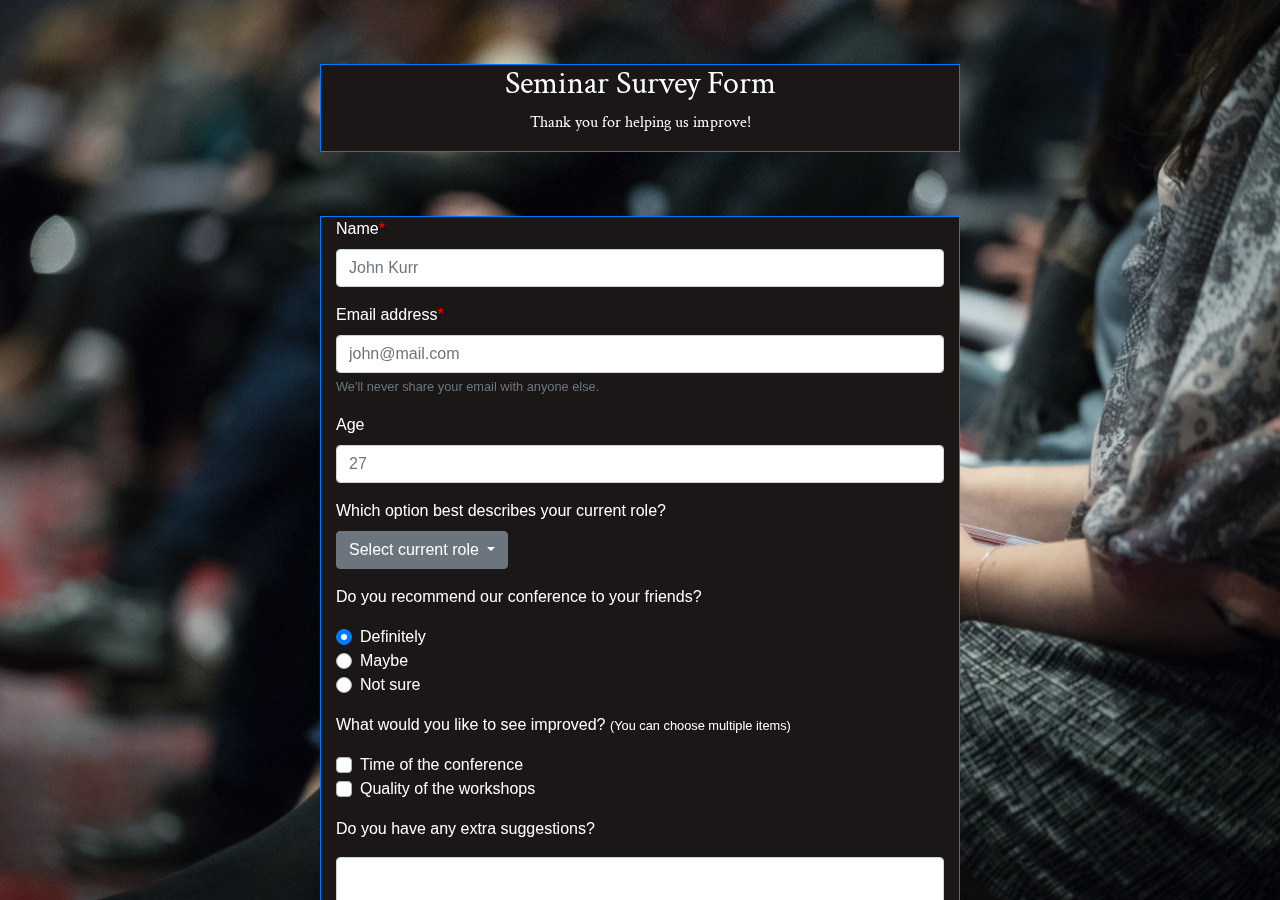
<file: FrontEnd/index.html>
<!DOCTYPE html>
<html lang="en">
<head>
    <meta charset="UTF-8">
    <meta name="viewport" content="width=device-width, initial-scale=1.0">
    <link rel="stylesheet" href="https://stackpath.bootstrapcdn.com/bootstrap/4.3.1/css/bootstrap.min.css" integrity="sha384-ggOyR0iXCbMQv3Xipma34MD+dH/1fQ784/j6cY/iJTQUOhcWr7x9JvoRxT2MZw1T" crossorigin="anonymous">
    <link href="https://fonts.googleapis.com/css2?family=Crimson+Text:ital@1&family=Lobster&display=swap" rel="stylesheet">
    <link rel="stylesheet" type="text/css" href="style.css">
    <title>Survey Form</title>
</head>
<body>
    <!-- Background Image -->
    <div class="bg">
        <div class="container border border-primary">
            <h2 class="title text-center">Seminar Survey Form</h2>
            <p class="title text-center"> Thank you for helping us improve! </p>
        </div>

        <div class="container border border-primary">
            <form>
                <div class="form-group">
                    <label for="name">Name<span class="required_field">*</span></label>
                    <input type="name" class="form-control required" id="exampleInputName" placeholder="John Kurr" required>
                </div>

                <div class="form-group">
                    <label for="exampleInputEmail1">Email address<span class="required_field">*</span></label>
                    <input type="email" class="form-control" id="exampleInputEmail1" aria-describedby="emailHelp" placeholder="john@mail.com" required>
                    <small id="emailHelp" class="form-text text-muted">We'll never share your email with anyone else.</small>
                </div>

                <div class="form-group">
                    <label for="age">Age</label>
                    <input type="age" class="form-control" id="exampleInputAge" placeholder="27">
                </div>

                <div class="form-group dropdown">
                    <label for="dropdownMenuButton">Which option best describes your current role?</label><br>
                    <button class="btn btn-secondary dropdown-toggle" type="button" id="dropdownMenuButton" data-toggle="dropdown" aria-haspopup="true" aria-expanded="false">
                    Select current role
                    </button>
                    <div class="dropdown-menu" aria-labelledby="dropdownMenuButton">
                    <a class="dropdown-item" href="#">Student</a>
                    <a class="dropdown-item" href="#">Researcher</a>
                    <a class="dropdown-item" href="#">Staff Member</a>
                    </div>
                </div>

                <!-- Group of default radios - option 1 -->
                <div class="form-group">
                    <p>Do you recommend our conference to your friends?</p>
                    <div class="custom-control custom-radio">
                        <input type="radio" class="custom-control-input" id="defaultGroupExample1" name="groupOfDefaultRadios" checked>
                        <label class="custom-control-label" for="defaultGroupExample1">Definitely</label>
                    </div>
                    
                    <!-- Group of default radios - option 2 -->
                    <div class="custom-control custom-radio">
                        <input type="radio" class="custom-control-input" id="defaultGroupExample2" name="groupOfDefaultRadios">
                        <label class="custom-control-label" for="defaultGroupExample2">Maybe</label>
                    </div>
                    
                    <!-- Group of default radios - option 3 -->
                    <div class="custom-control custom-radio">
                        <input type="radio" class="custom-control-input" id="defaultGroupExample3" name="groupOfDefaultRadios">
                        <label class="custom-control-label" for="defaultGroupExample3">Not sure</label>
                    </div>
                </div>

                <div class="form-group">
                    <p>What would you like to see improved? <small>(You can choose multiple items)</small></p>
                    <!-- First Option-->
                    <div class="custom-control custom-checkbox">
                        <input type="checkbox" class="custom-control-input" id="defaultUncheckedDisabled2">
                        <label class="custom-control-label" for="defaultUncheckedDisabled2">Time of the conference</label>
                    </div>
                    
                    <!-- Second Option -->
                    <div class="custom-control custom-checkbox">
                        <input type="checkbox" class="custom-control-input" id="defaultCheckedDisabled2">
                        <label class="custom-control-label" for="defaultCheckedDisabled2">Quality of the workshops</label>
                    </div>
                </div>

                <!-- Extra Comments -->
                <label for="text_box" class="form-group">Do you have any extra suggestions?</label>
                <div class="input-group">
                    <!-- <div class="input-group-prepend">
                        <span class="input-group-text">Any extra comment/ suggestion?</span>
                    </div> -->
                    <textarea class="form-control" id="text_box" aria-label="With textarea"></textarea>
                </div>

                <!-- Submit button -->
                <div class="form-group form-check">
                    <input type="checkbox" class="form-check-input" id="exampleCheck1" required>
                <label class="form-check-label" for="exampleCheck1">I accept the terms and agreements.</label>
                </div>
                <button type="submit" class="btn btn-primary">Submit</button>

            </form>
        </div>
    </div>

    <script src="https://code.jquery.com/jquery-3.3.1.slim.min.js" integrity="sha384-q8i/X+965DzO0rT7abK41JStQIAqVgRVzpbzo5smXKp4YfRvH+8abtTE1Pi6jizo" crossorigin="anonymous"></script>
    <script src="https://cdnjs.cloudflare.com/ajax/libs/popper.js/1.14.7/umd/popper.min.js" integrity="sha384-UO2eT0CpHqdSJQ6hJty5KVphtPhzWj9WO1clHTMGa3JDZwrnQq4sF86dIHNDz0W1" crossorigin="anonymous"></script>
    <script src="https://stackpath.bootstrapcdn.com/bootstrap/4.3.1/js/bootstrap.min.js" integrity="sha384-JjSmVgyd0p3pXB1rRibZUAYoIIy6OrQ6VrjIEaFf/nJGzIxFDsf4x0xIM+B07jRM" crossorigin="anonymous"></script>  
</body>
</html>
</file>
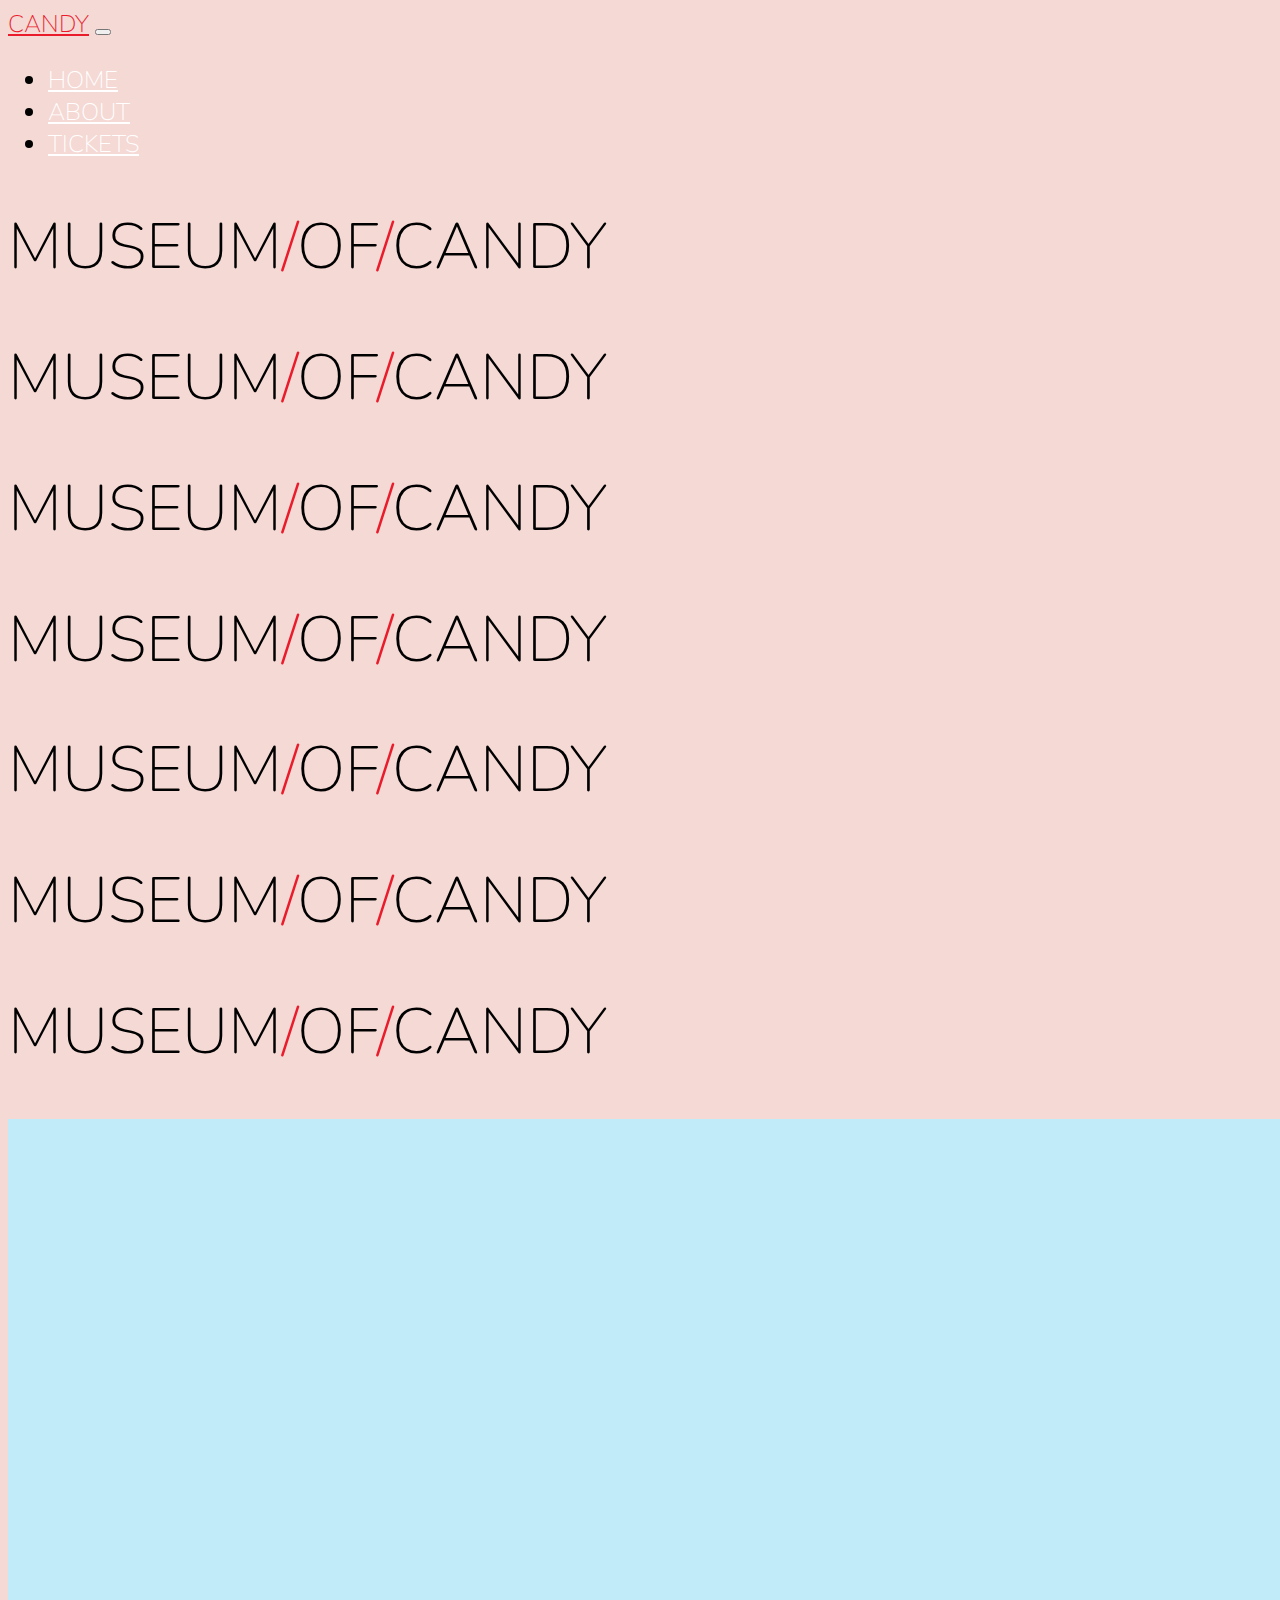
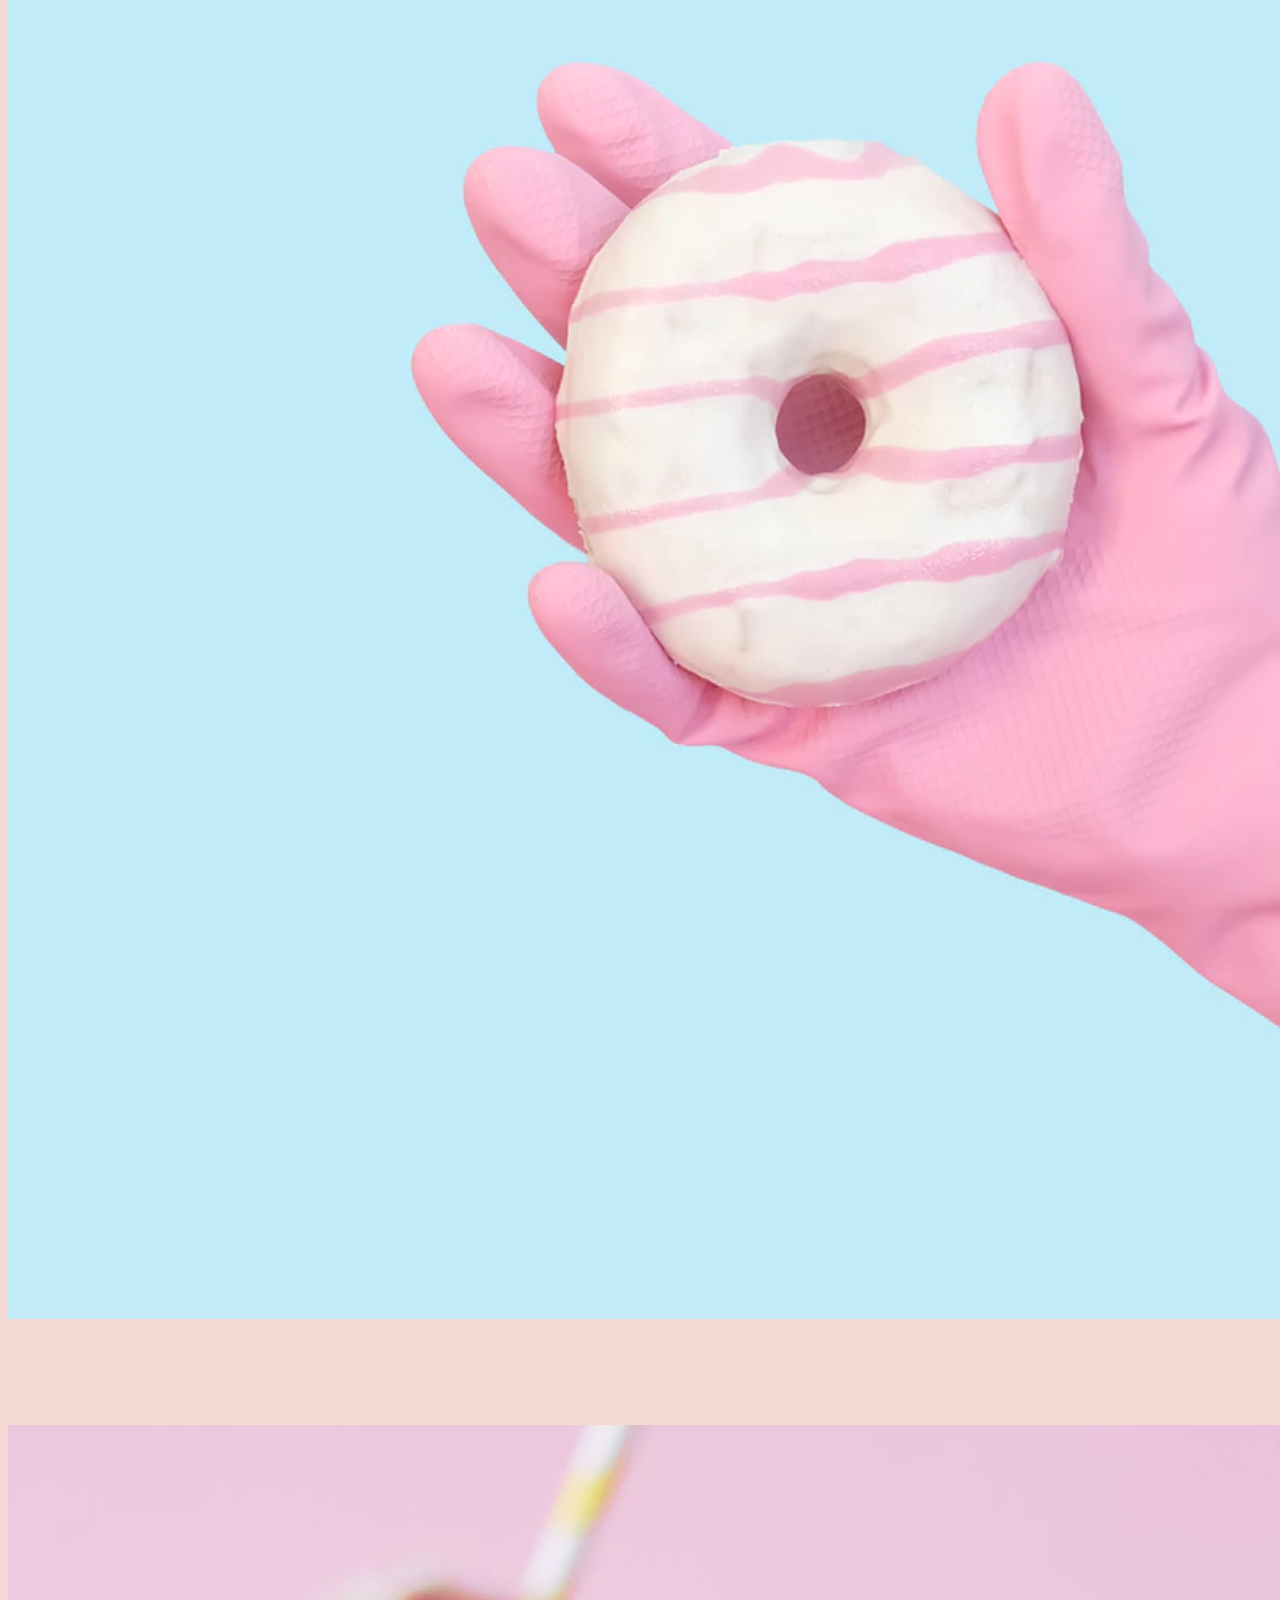
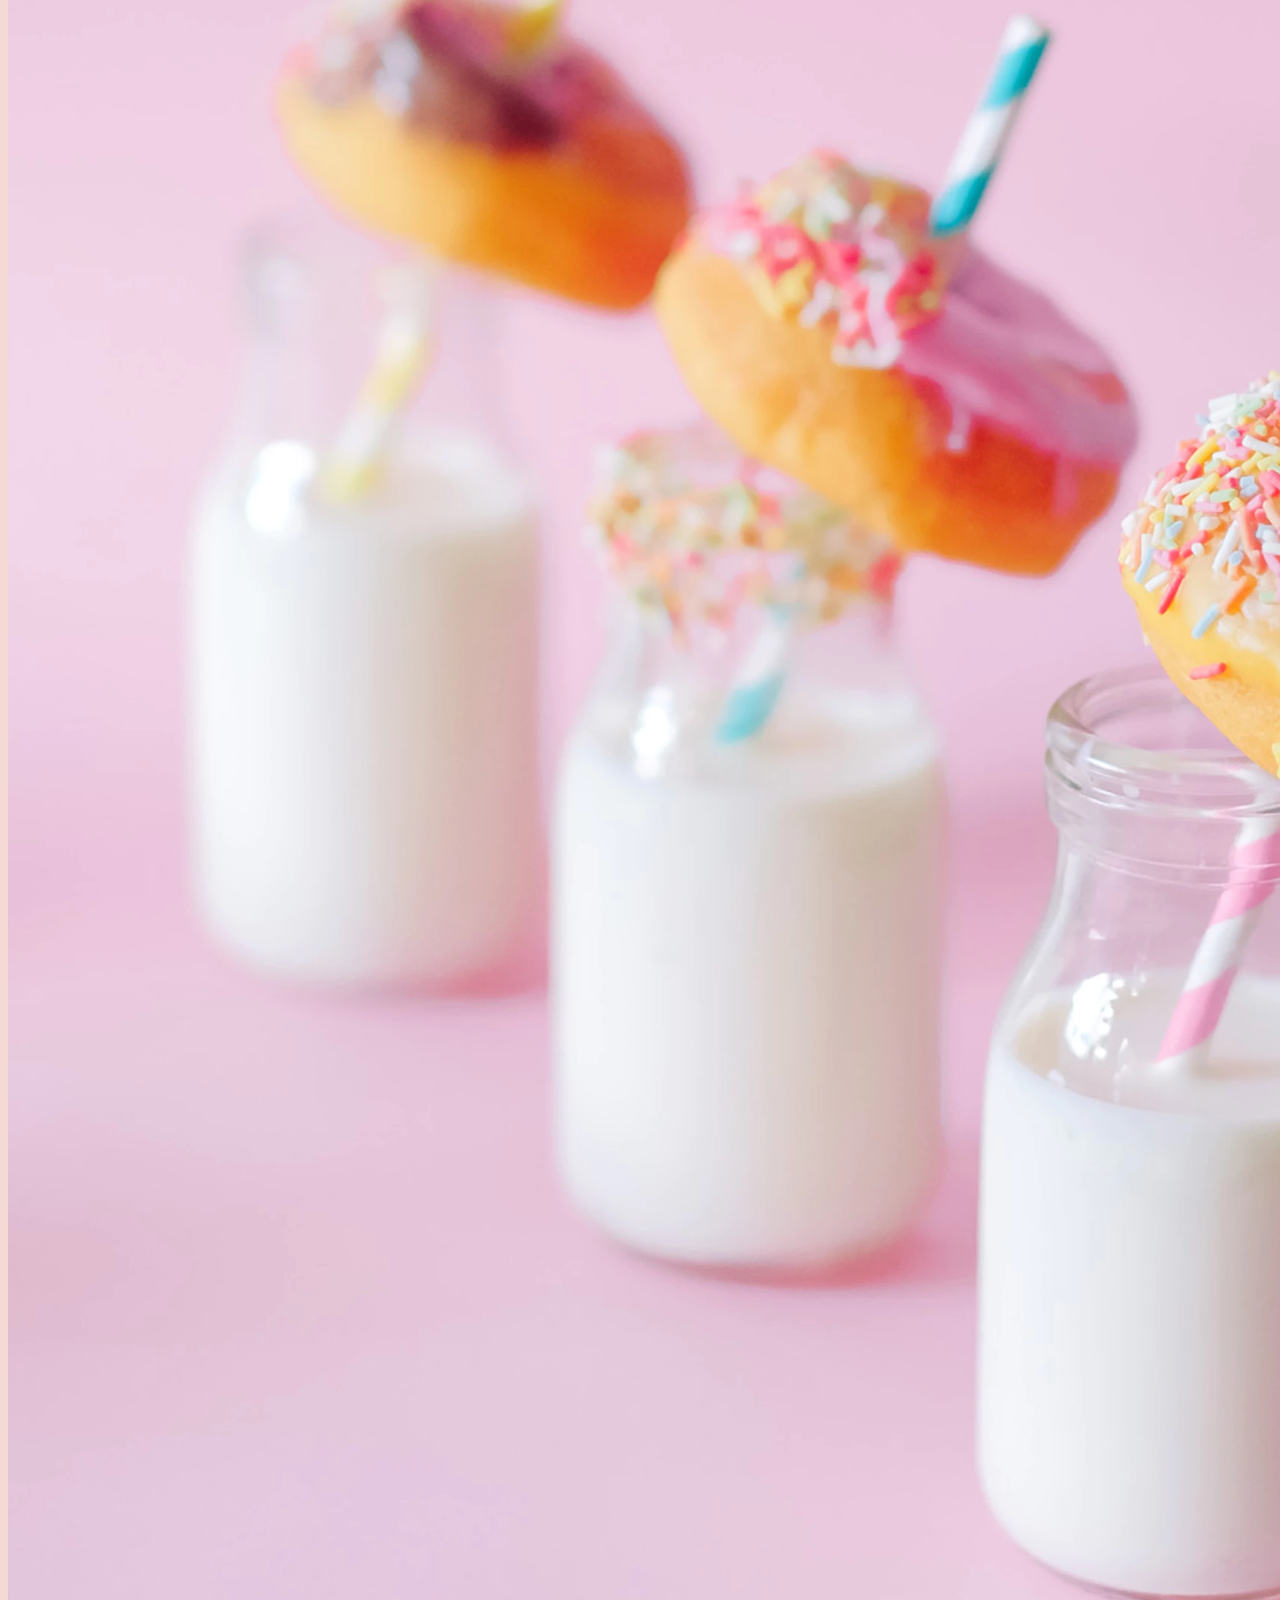
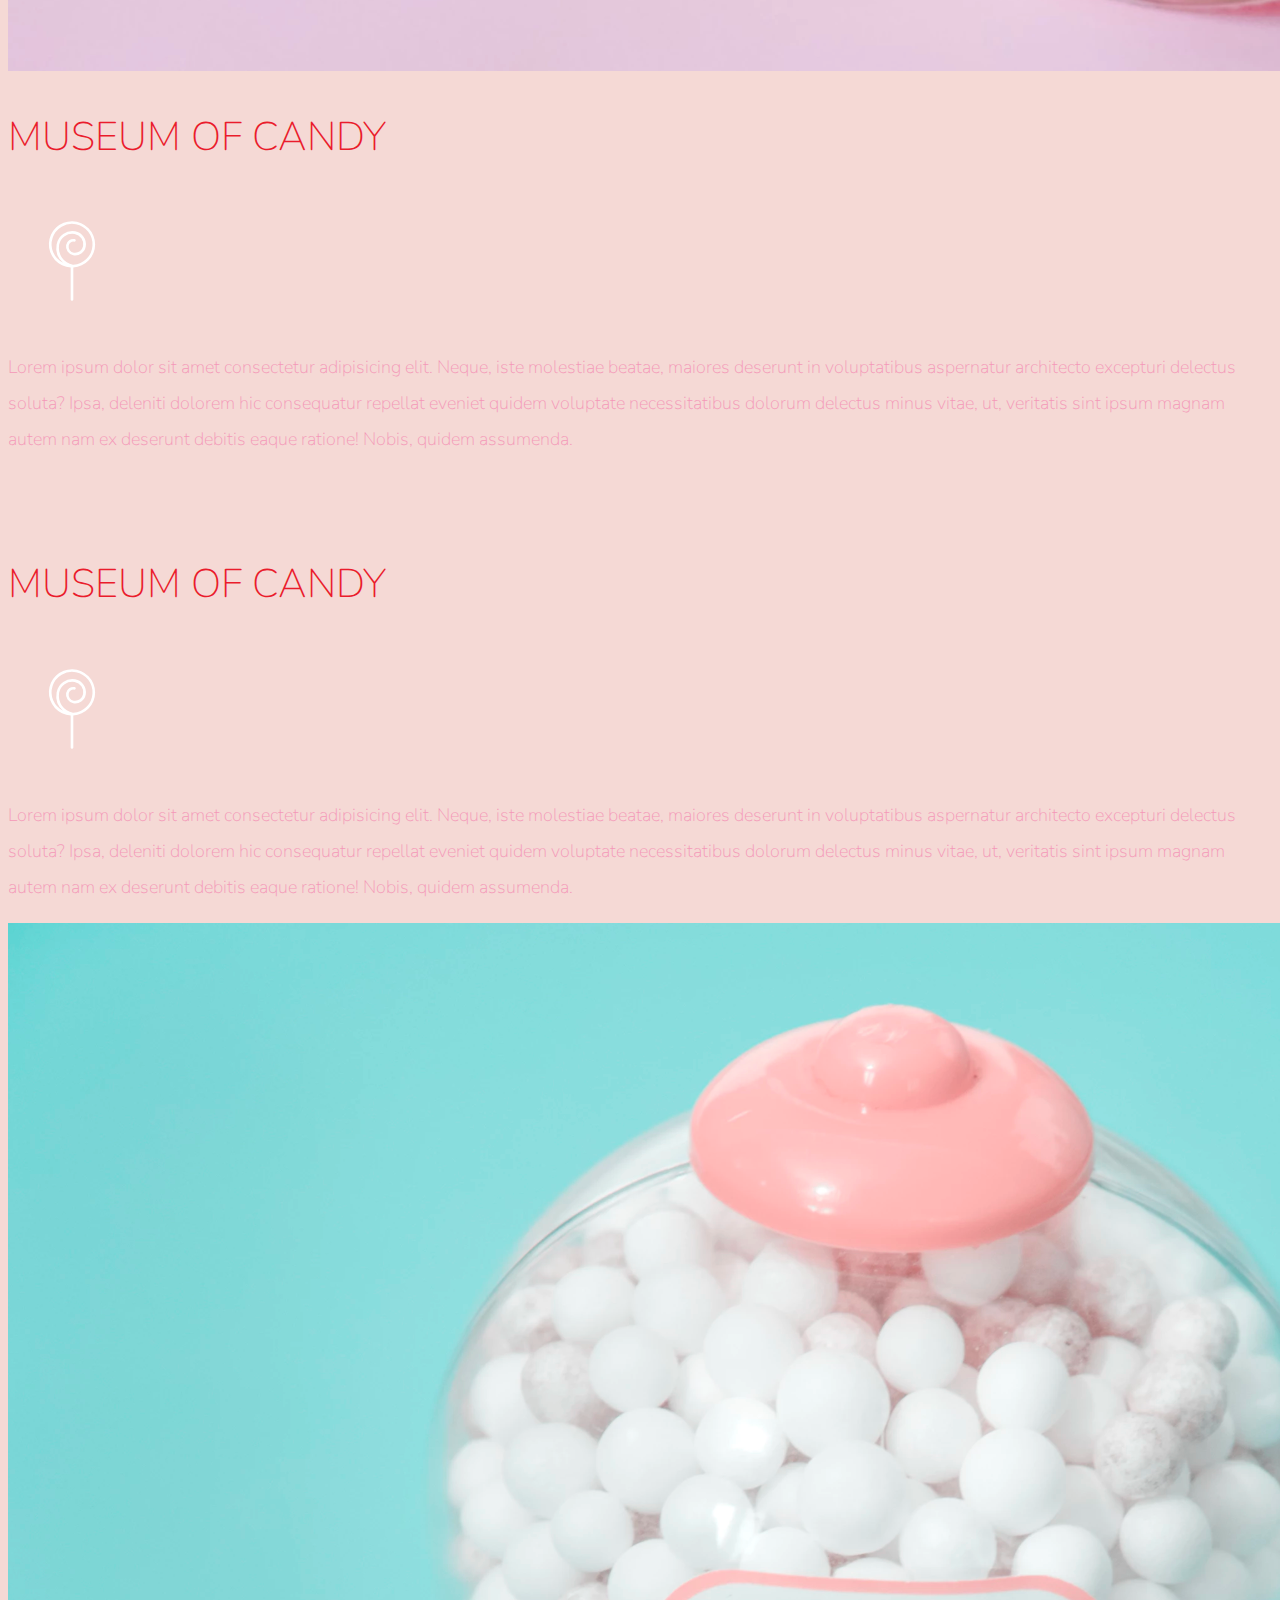
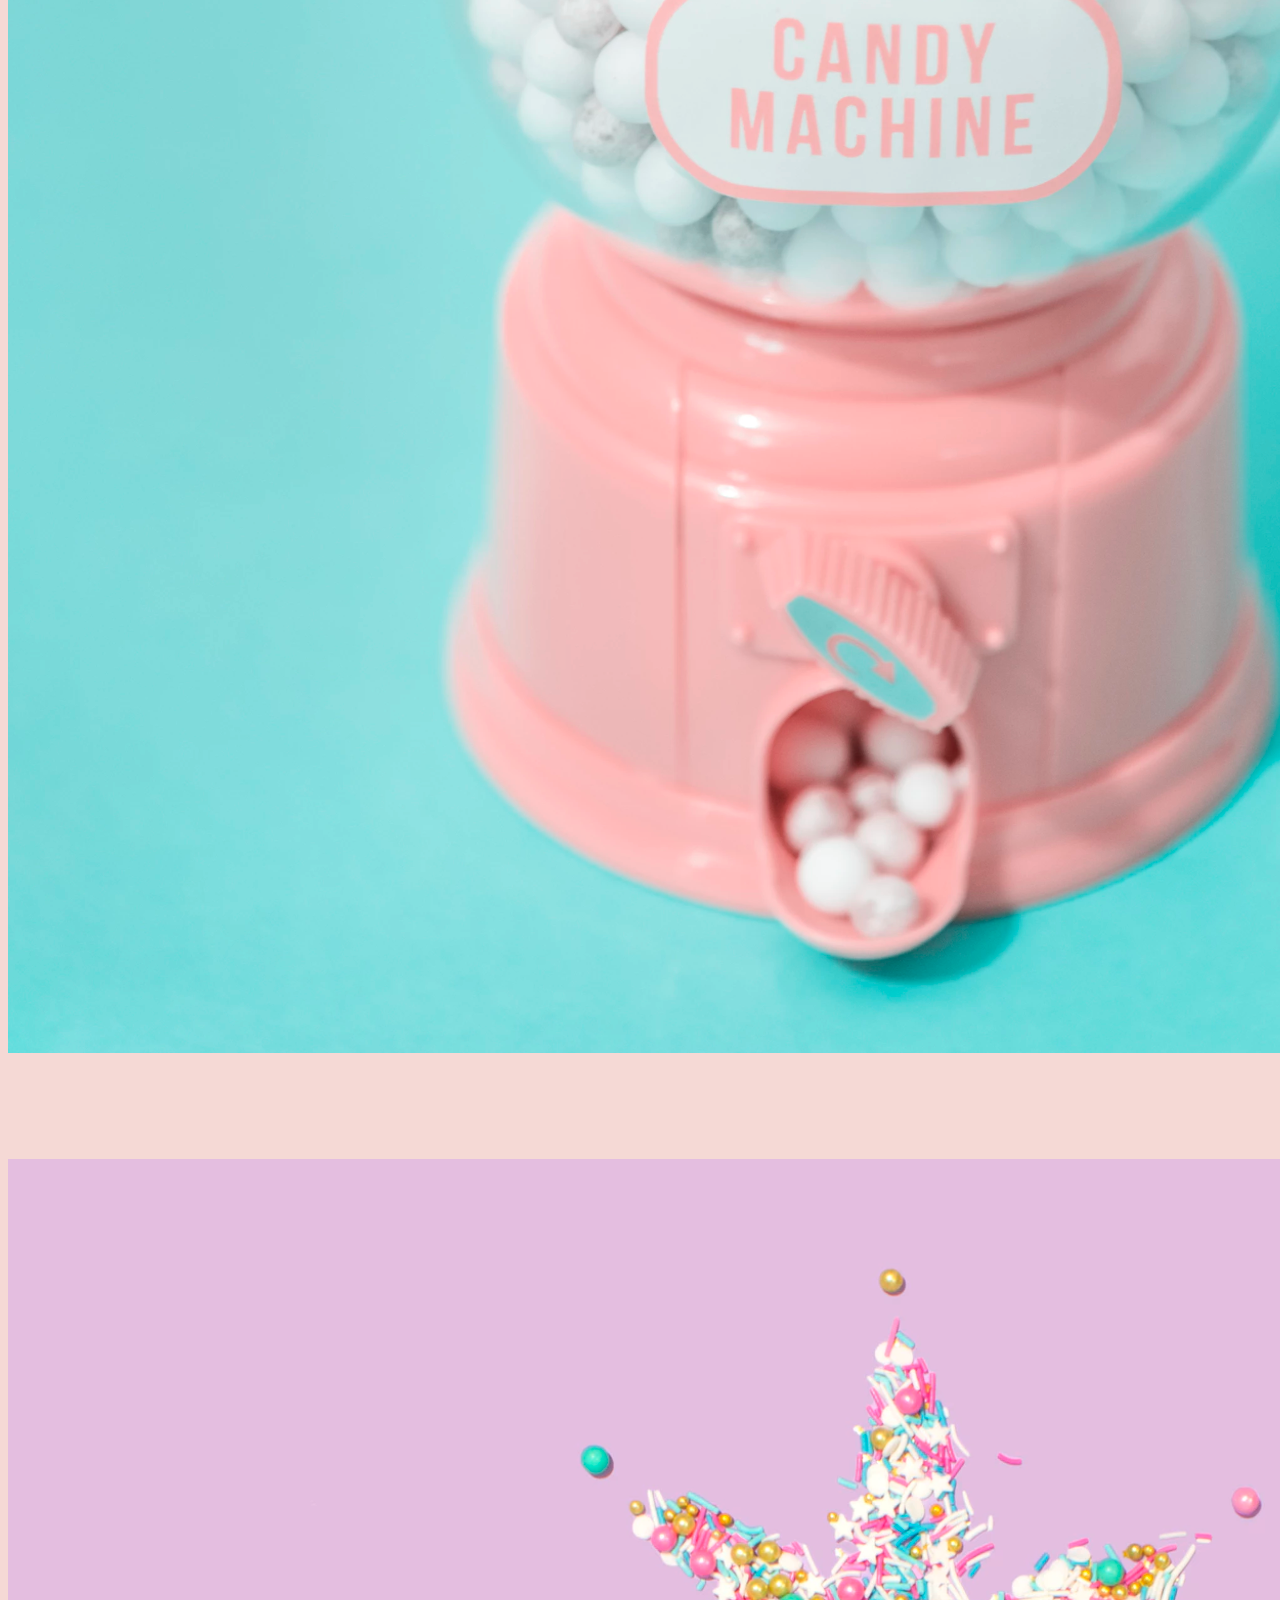
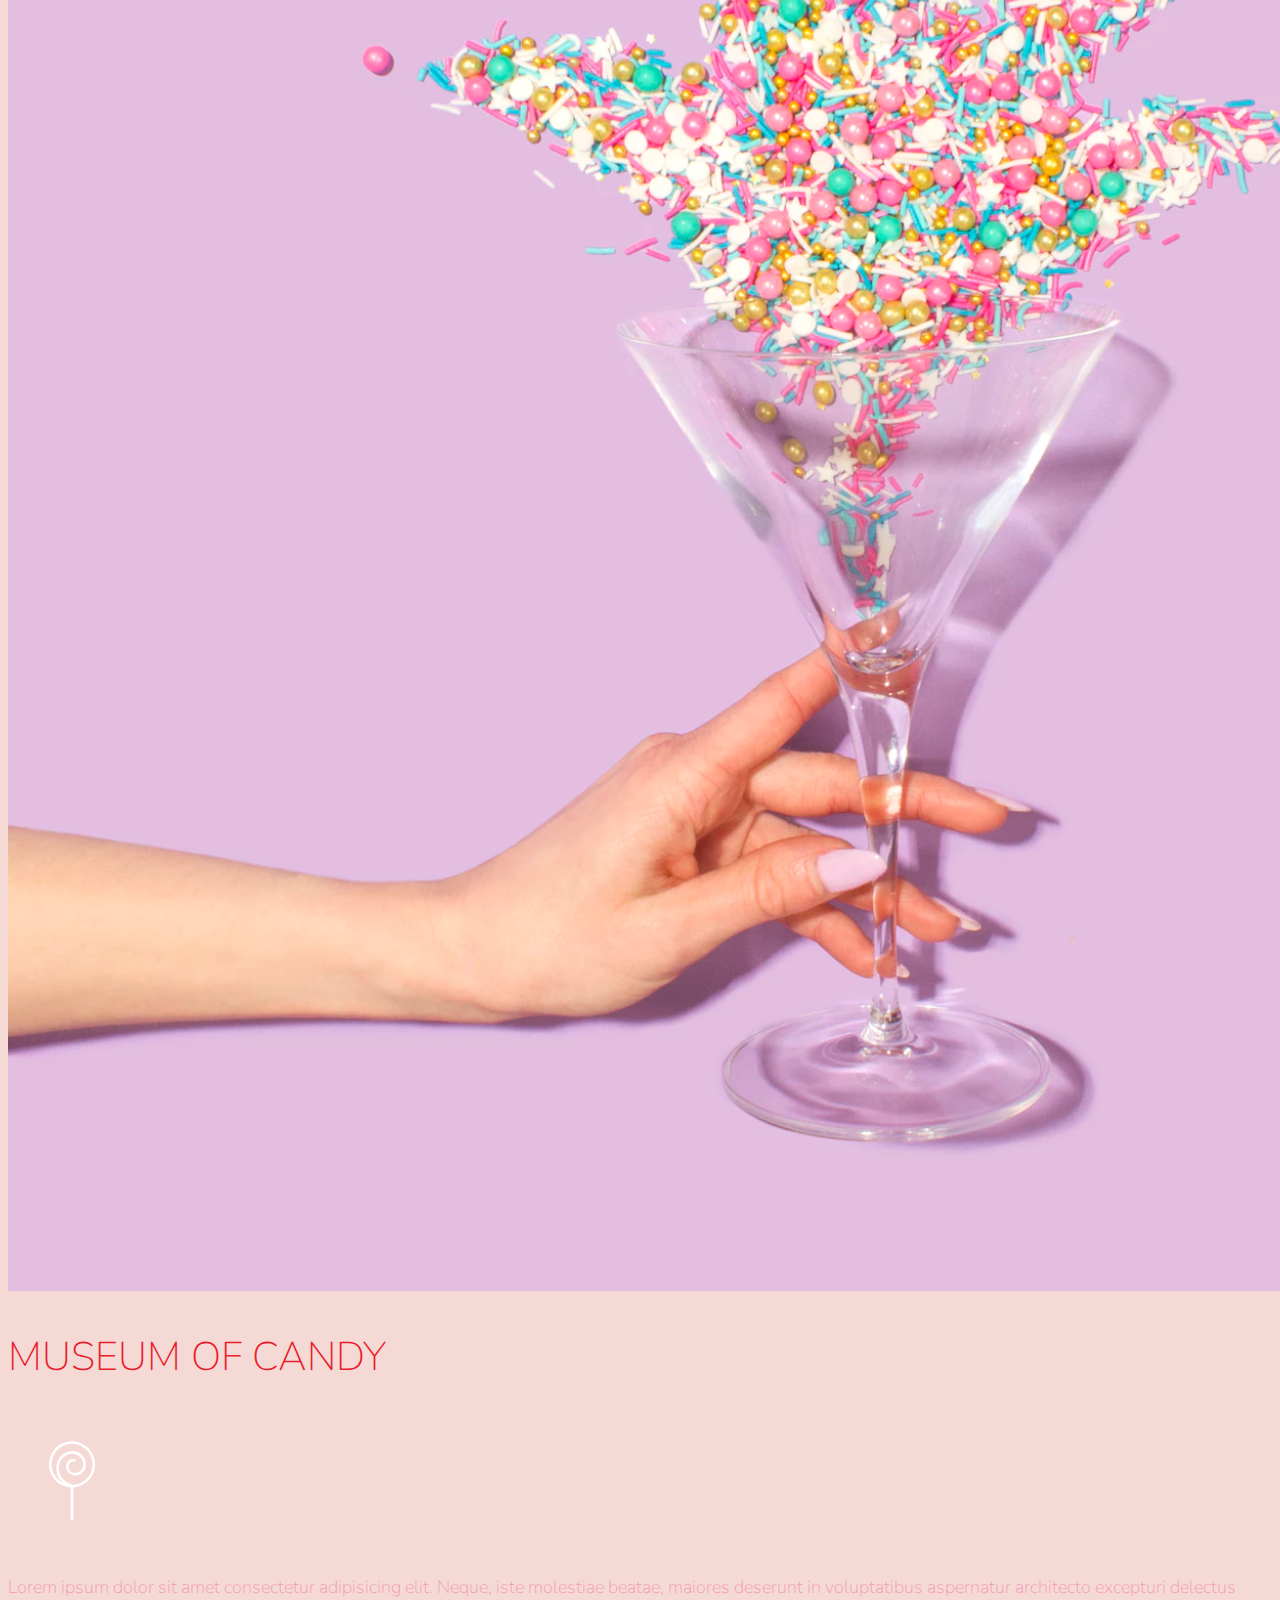
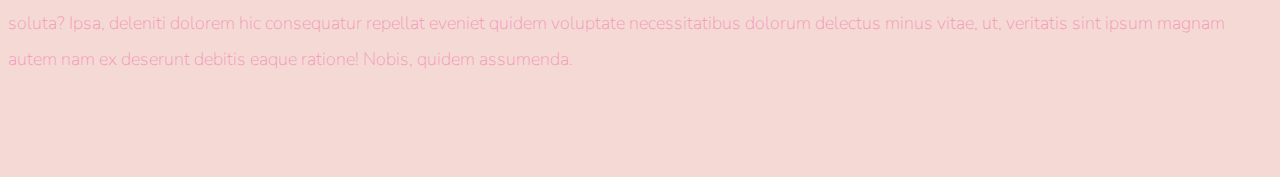
<file: candy_museum/Final/index.html>
<!doctype html>
<html lang="en">

<head>
    <!-- Required meta tags -->
    <meta charset="utf-8">
    <meta name="viewport" content="width=device-width, initial-scale=1, shrink-to-fit=no">

    <!-- Google Font -->
    <link href="https://fonts.googleapis.com/css?family=Nunito:200,300,400,700" rel="stylesheet">

    <!-- Bootstrap CSS -->
    <link rel="stylesheet" href="https://stackpath.bootstrapcdn.com/bootstrap/4.1.3/css/bootstrap.min.css" integrity="sha384-MCw98/SFnGE8fJT3GXwEOngsV7Zt27NXFoaoApmYm81iuXoPkFOJwJ8ERdknLPMO"
        crossorigin="anonymous">

    <!-- Custom CSS -->
    <link rel="stylesheet" href="app.css">

    <title>Museum of Candy</title>
</head>

<body>
    <nav id="mainNavbar" class="navbar navbar-dark navbar-expand-md py-0 fixed-top">
        <a href="#" class="navbar-brand">CANDY</a>
        <button class="navbar-toggler" data-toggle="collapse" data-target="#navLinks" aria-label="Toggle navigation">
            <span class="navbar-toggler-icon"></span>
        </button>
        <div class="collapse navbar-collapse" id="navLinks">
            <ul class="navbar-nav">
                <li class="nav-item">
                    <a href="" class="nav-link">HOME</a>
                </li>
                <li class="nav-item">
                    <a href="" class="nav-link">ABOUT</a>
                </li>
                <li class="nav-item">
                    <a href="" class="nav-link">TICKETS</a>
                </li>
            </ul>
        </div>
    </nav>

    <section class="container-fluid px-0">
        <div class="row align-items-center">
            <div class="col-lg-6">
                <div id="headingGroup" class="text-white text-center d-none d-lg-block mt-5">
                    <h1 class="">MUSEUM<span>/</span>OF<span>/</span>CANDY</h1>
                    <h1 class="">MUSEUM<span>/</span>OF<span>/</span>CANDY</h1>
                    <h1 class="">MUSEUM<span>/</span>OF<span>/</span>CANDY</h1>
                    <h1 class="">MUSEUM<span>/</span>OF<span>/</span>CANDY</h1>
                    <h1 class="">MUSEUM<span>/</span>OF<span>/</span>CANDY</h1>
                    <h1 class="">MUSEUM<span>/</span>OF<span>/</span>CANDY</h1>
                    <h1 class="">MUSEUM<span>/</span>OF<span>/</span>CANDY</h1>
                </div>
            </div>
            <div class="col-lg-6">
                <img class="img-fluid" src="imgs/hand2.png" alt="">
            </div>
        </div>
    </section>

    <section class="container-fluid px-0">
        <div class="row align-items-center content">
            <div class="col-md-6 order-2 order-md-1">
                <img src="imgs/milk.png" alt="" class="img-fluid">
            </div>
            <div class="col-md-6 text-center order-1 order-md-2">
                <div class="row justify-content-center">
                    <div class="col-10 col-lg-8 blurb mb-5 mb-md-0">
                        <h2>MUSEUM OF CANDY</h2>
                        <img src="imgs/lolli_icon.png" alt="" class="d-none d-lg-inline">
                        <p class="lead">Lorem ipsum dolor sit amet consectetur adipisicing elit. Neque, iste molestiae
                            beatae, maiores deserunt
                            in voluptatibus
                            aspernatur architecto excepturi delectus soluta? Ipsa, deleniti dolorem hic consequatur
                            repellat eveniet quidem
                            voluptate necessitatibus dolorum delectus minus vitae, ut, veritatis sint ipsum magnam
                            autem nam ex deserunt debitis
                            eaque ratione! Nobis, quidem assumenda.</p>
                    </div>
                </div>
            </div>
        </div>
        <div class="row align-items-center content">
            <div class="col-md-6 text-center">
                <div class="row justify-content-center">
                    <div class="col-10 col-lg-8 blurb mb-5 mb-md-0">
                        <h2>MUSEUM OF CANDY</h2>
                        <img src="imgs/lolli_icon.png" alt="" class="d-none d-lg-inline">
                        <p class="lead">Lorem ipsum dolor sit amet consectetur adipisicing elit. Neque, iste molestiae
                            beatae, maiores deserunt
                            in voluptatibus
                            aspernatur architecto excepturi delectus soluta? Ipsa, deleniti dolorem hic consequatur
                            repellat eveniet quidem
                            voluptate necessitatibus dolorum delectus minus vitae, ut, veritatis sint ipsum magnam
                            autem nam ex deserunt debitis
                            eaque ratione! Nobis, quidem assumenda.</p>
                    </div>
                </div>
            </div>
            <div class="col-md-6">
                <img src="imgs/gumball.png" alt="" class="img-fluid">
            </div>
        </div>
        <div class="row align-items-center content">
            <div class="col-md-6 order-2 order-md-1">
                <img src="imgs/sprinkles.png" alt="" class="img-fluid">
            </div>
            <div class="col-md-6 text-center order-1 order-md-2">
                <div class="row justify-content-center">
                    <div class="col-10 col-lg-8 blurb mb-5 mb-md-0">
                        <h2>MUSEUM OF CANDY</h2>
                        <img src="imgs/lolli_icon.png" alt="" class="d-none d-lg-inline">
                        <p class="lead">Lorem ipsum dolor sit amet consectetur adipisicing elit. Neque, iste molestiae
                            beatae, maiores
                            deserunt
                            in voluptatibus
                            aspernatur architecto excepturi delectus soluta? Ipsa, deleniti dolorem hic consequatur
                            repellat eveniet
                            quidem
                            voluptate necessitatibus dolorum delectus minus vitae, ut, veritatis sint ipsum magnam
                            autem nam ex deserunt
                            debitis
                            eaque ratione! Nobis, quidem assumenda.</p>
                    </div>
                </div>
            </div>
        </div>
    </section>
    <!-- Optional JavaScript -->
    <!-- jQuery first, then Popper.js, then Bootstrap JS -->
    <script src="https://code.jquery.com/jquery-3.3.1.slim.min.js" integrity="sha384-q8i/X+965DzO0rT7abK41JStQIAqVgRVzpbzo5smXKp4YfRvH+8abtTE1Pi6jizo"
        crossorigin="anonymous"></script>
    <script src="https://cdnjs.cloudflare.com/ajax/libs/popper.js/1.14.3/umd/popper.min.js" integrity="sha384-ZMP7rVo3mIykV+2+9J3UJ46jBk0WLaUAdn689aCwoqbBJiSnjAK/l8WvCWPIPm49"
        crossorigin="anonymous"></script>
    <script src="https://stackpath.bootstrapcdn.com/bootstrap/4.1.3/js/bootstrap.min.js" integrity="sha384-ChfqqxuZUCnJSK3+MXmPNIyE6ZbWh2IMqE241rYiqJxyMiZ6OW/JmZQ5stwEULTy"
        crossorigin="anonymous"></script>

    <script>
        $(function () {
            $(document).scroll(function () {
                var $nav = $("#mainNavbar");
                $nav.toggleClass("scrolled", $(this).scrollTop() > $nav.height());
            });
        });
    </script>
</body>

</html>
</file>
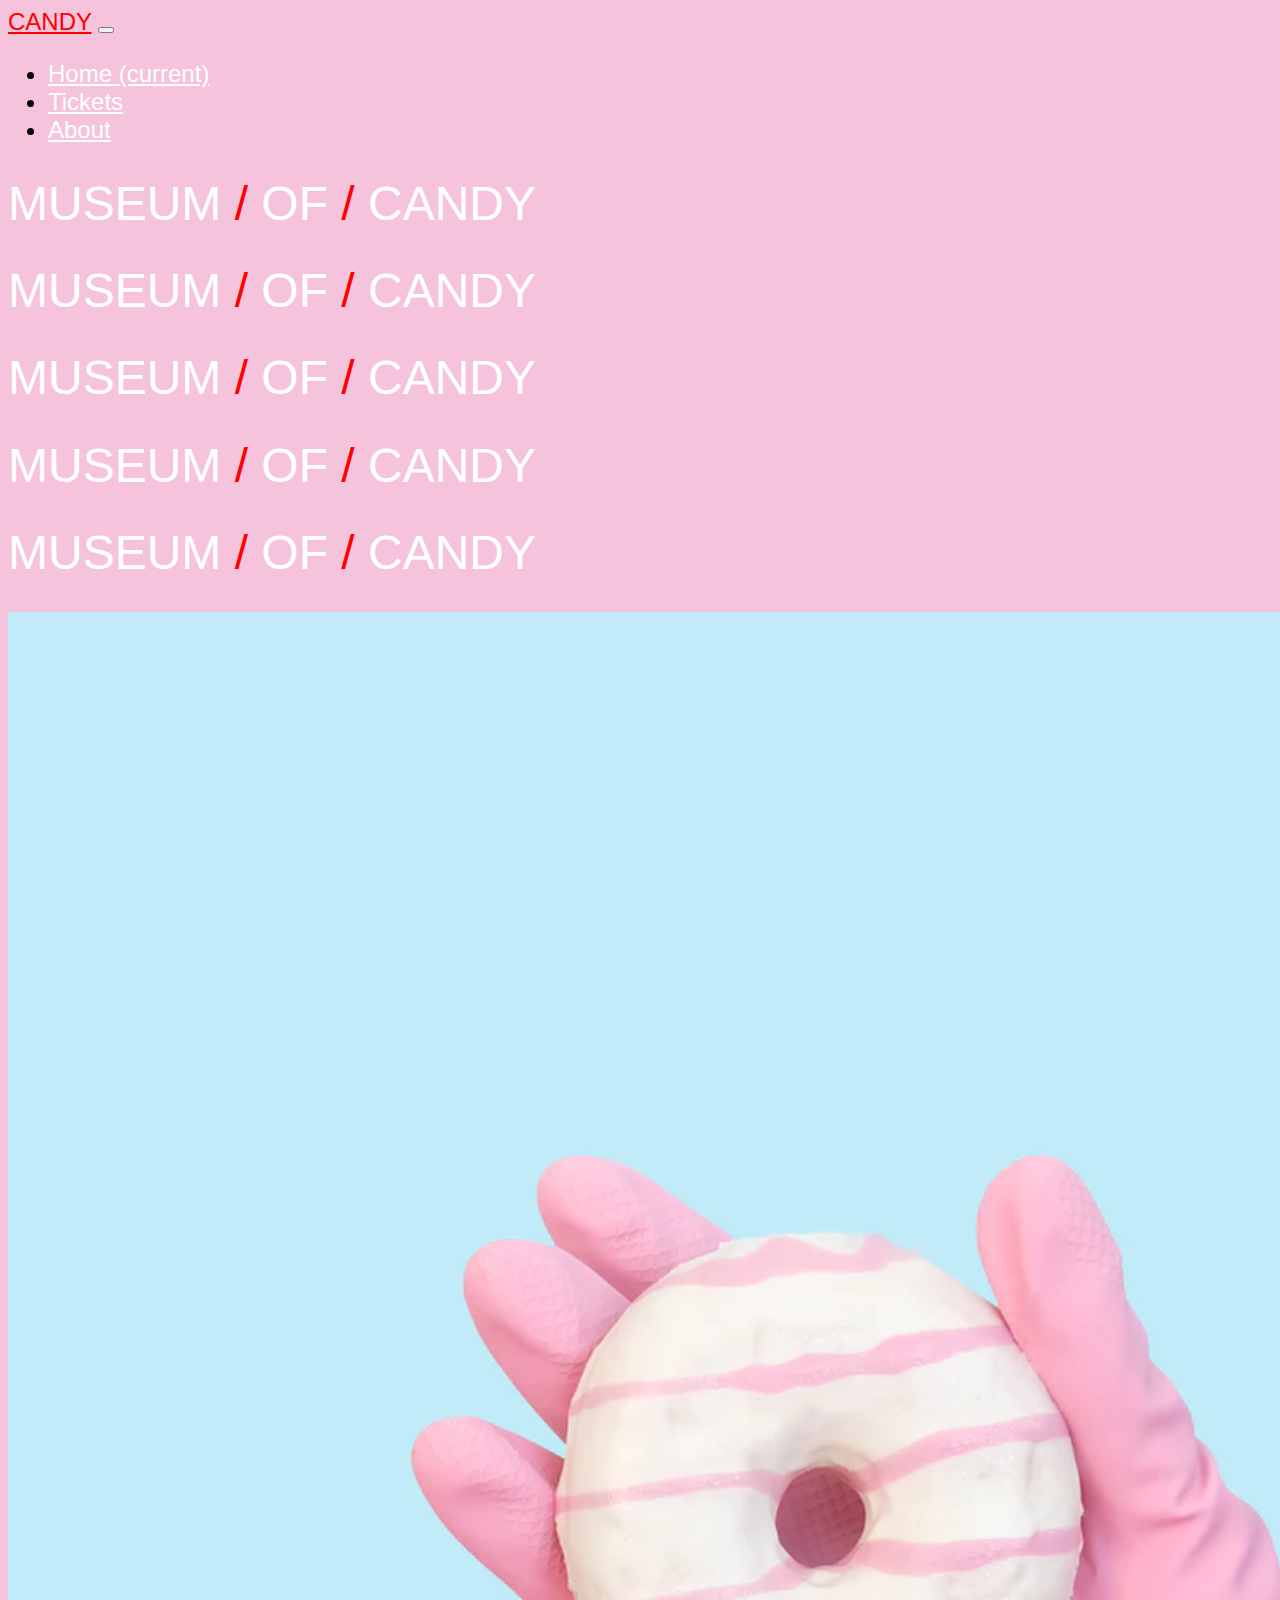
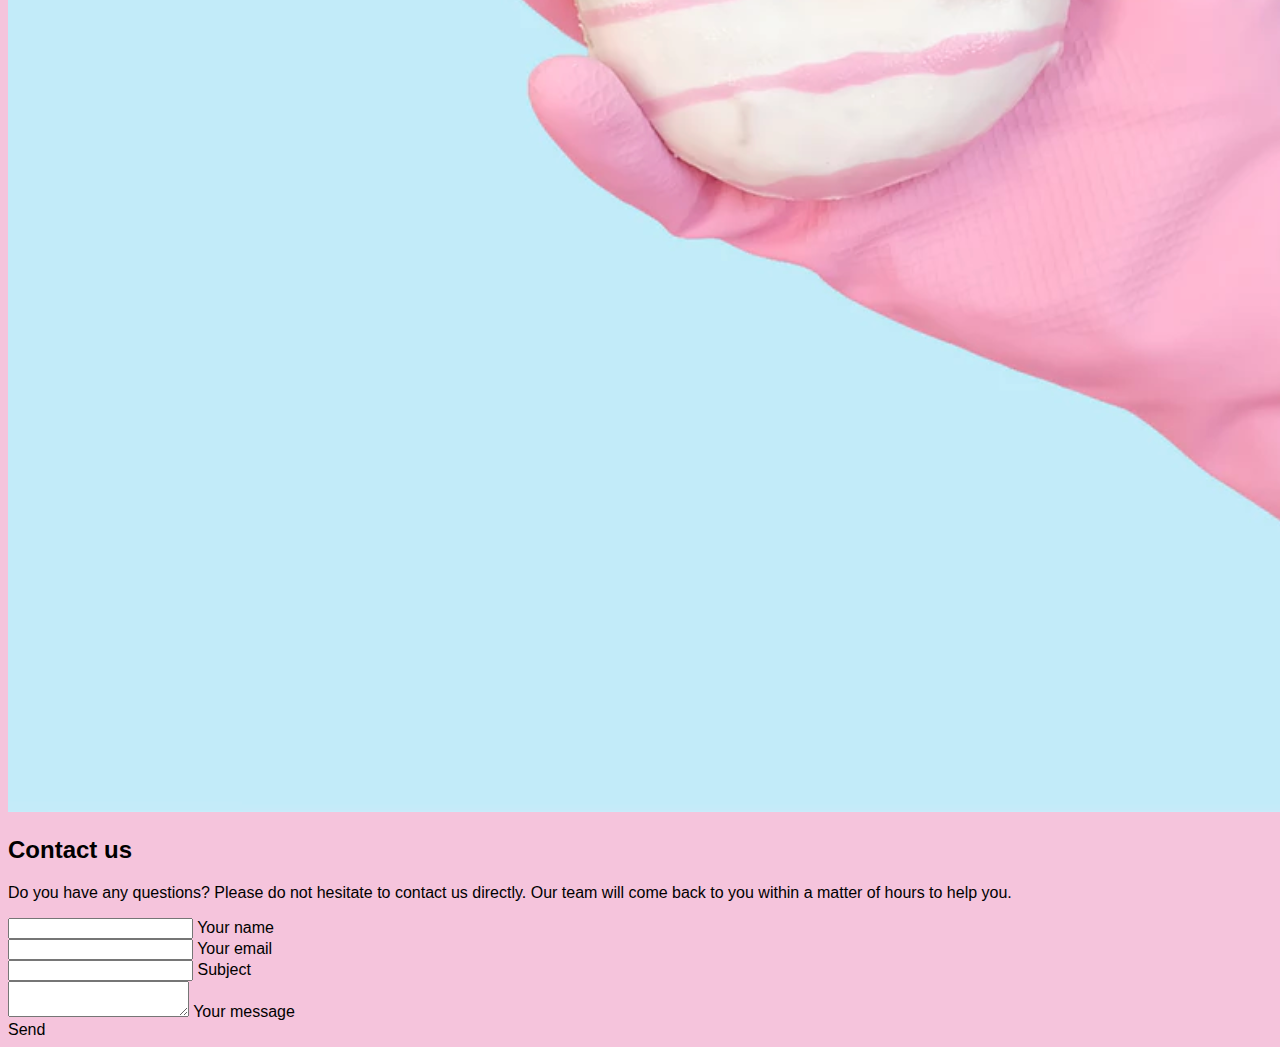
<file: candy_museum/Starter/index.html>
<!doctype html>
<html lang="en">
  <head>
    <!-- Required meta tags -->
    <meta charset="utf-8">
    <meta name="viewport" content="width=device-width, initial-scale=1, shrink-to-fit=no">
    
    <!-- Google Font -->
    <link href="https://fonts.googleapis.com/css?family=Nunito:200,300,400,700" rel="stylesheet">

    <!-- Bootstrap CSS -->
    <link rel="stylesheet" href="https://stackpath.bootstrapcdn.com/bootstrap/4.1.3/css/bootstrap.min.css" integrity="sha384-MCw98/SFnGE8fJT3GXwEOngsV7Zt27NXFoaoApmYm81iuXoPkFOJwJ8ERdknLPMO" crossorigin="anonymous">
    
    <!-- Custom CSS -->
    <link rel="stylesheet" href="app.css">

    

    <title>Museum of Candy</title>
  </head>
  
  <body>
    <!-- Main navbar -->
    <nav class="navbar navbar-expand-lg navbar-dark py-0 fixed-top" id="mainNavbar">
      <a class="navbar-brand" href="#" id="mainNavbar_brand">CANDY</a>
      <button class="navbar-toggler" type="button" data-toggle="collapse" data-target="#navbarSupportedContent" aria-controls="navbarSupportedContent" aria-expanded="false" aria-label="Toggle navigation">
        <span class="navbar-toggler-icon"></span>
      </button>
    
      <div class="collapse navbar-collapse" id="navbarSupportedContent">
        <ul class="navbar-nav mr-auto">
          <li class="nav-item active">
            <a class="nav-link" href="#">Home <span class="sr-only">(current)</span></a>
          </li>
          <li class="nav-item">
            <a class="nav-link" href="#">Tickets</a>
          </li>
          <li class="nav-item">
            <a class="nav-link" href="#">About</a>
          </li>
        </ul>
      </div>
    </nav>

    <!-- First row -->
    <div class="container-fluid mt-5 px-0">
      <div class="row align-items-center">
        <div class="d-none d-lg-block col-lg-6">
          <h1 class="title_text text-center">MUSEUM <span class="red_slash">/</span> OF <span class="red_slash">/</span> CANDY</h1>
          <h1 class="title_text text-center">MUSEUM <span class="red_slash">/</span> OF <span class="red_slash">/</span> CANDY</h1>
          <h1 class="title_text text-center">MUSEUM <span class="red_slash">/</span> OF <span class="red_slash">/</span> CANDY</h1>
          <h1 class="title_text text-center">MUSEUM <span class="red_slash">/</span> OF <span class="red_slash">/</span> CANDY</h1>
          <h1 class="title_text text-center">MUSEUM <span class="red_slash">/</span> OF <span class="red_slash">/</span> CANDY</h1>
        </div>
          <!-- <div class="col-6 img-responsive" id="image_1"> -->
          <img src="./imgs/hand2.png" class="col-sm-12 col-lg-6 img-fluid px-0" alt="Responsive image">

        </div>
      </div>
  </div>

  <section class="container-fluid mt-5">
        <!--Section: Contact v.2-->
    <section class="mb-4">

      <div class="container-fluid">
        <div class="row justify-content-center">
          <div class="col-md-8 col-lg-10">
              <!--Section heading-->
            <h2 class="h1-responsive font-weight-bold text-center my-4">Contact us</h2>
            <!--Section description-->
            <p class="text-center w-responsive mx-auto mb-5">Do you have any questions? Please do not hesitate to contact us directly. Our team will come back to you within
                a matter of hours to help you.</p>
          </div>
        </div>
          
      </div>
      
      <div class="container-fluid">
        <div class="row justify-content-center">

            <!--Grid column-->
            <div class="col-md-10 mb-md-0 mb-5">
                <form id="contact-form" name="contact-form" action="#" method="POST">

                    <!--Grid row-->
                    <div class="row">

                        <!--Grid column-->
                        <div class="col-md-6">
                            <div class="md-form mb-0">
                                <input type="text" id="name" name="name" class="form-control">
                                <label for="name" class="">Your name</label>
                            </div>
                        </div>
                        <!--Grid column-->

                        <!--Grid column-->
                        <div class="col-md-6">
                            <div class="md-form mb-0">
                                <input type="text" id="email" name="email" class="form-control">
                                <label for="email" class="">Your email</label>
                            </div>
                        </div>
                        <!--Grid column-->

                    </div>
                    <!--Grid row-->

                    <!--Grid row-->
                    <div class="row">
                        <div class="col-md-12">
                            <div class="md-form mb-0">
                                <input type="text" id="subject" name="subject" class="form-control">
                                <label for="subject" class="">Subject</label>
                            </div>
                        </div>
                    </div>
                    <!--Grid row-->

                    <!--Grid row-->
                    <div class="row">

                        <!--Grid column-->
                        <div class="col-md-12">

                            <div class="md-form">
                                <textarea type="text" id="message" name="message" rows="2" class="form-control md-textarea"></textarea>
                                <label for="message">Your message</label>
                            </div>

                        </div>
                    </div>
                    <!--Grid row-->

                </form>

                <div class="text-center text-md-left">
                    <a class="btn btn-primary text-white">Send</a>
                </div>
                <div class="status"></div>
            </div>
            <!--Grid column-->
        </div>
      </div>

    </section>
    <!--Section: Contact v.2-->
  </section>

    <!-- Optional JavaScript -->
    <!-- jQuery first, then Popper.js, then Bootstrap JS -->
    <script src="https://code.jquery.com/jquery-3.3.1.slim.min.js" integrity="sha384-q8i/X+965DzO0rT7abK41JStQIAqVgRVzpbzo5smXKp4YfRvH+8abtTE1Pi6jizo" crossorigin="anonymous"></script>
    <script src="https://cdnjs.cloudflare.com/ajax/libs/popper.js/1.14.3/umd/popper.min.js" integrity="sha384-ZMP7rVo3mIykV+2+9J3UJ46jBk0WLaUAdn689aCwoqbBJiSnjAK/l8WvCWPIPm49" crossorigin="anonymous"></script>
    <script src="https://stackpath.bootstrapcdn.com/bootstrap/4.1.3/js/bootstrap.min.js" integrity="sha384-ChfqqxuZUCnJSK3+MXmPNIyE6ZbWh2IMqE241rYiqJxyMiZ6OW/JmZQ5stwEULTy" crossorigin="anonymous"></script>
    
    <script>
      $(function () {
      $(document).scroll(function () {
        var $nav = $(".navbar");
        $nav.toggleClass('scrolled', $(this).scrollTop() > $nav.height());
      });
    });
    </script>
  </body>
</html>
</file>
<file: FrontEnd/style.css>
.container .title{
    /* background-color: rgb(146, 143, 143); */
    font-family: 'Crimson Text', serif;
}

.container{
    margin-top: 5%;
    width: 50%;
    background-color:  rgb(27, 23, 23);
}

.required_field{
    color: red;
}

body, html {
    height: 100%;
    color: white;
  }

.bg {
    /* The image used */
    background-image: url("./Images/confrence.jpg");

    /* Full height */
    height: 100%;
  
    /* Center and scale the image nicely */
    background-position: center;
    background-repeat: no-repeat;
    background-size: cover;
    overflow: auto;
    opacity: 1;
  }
</file>
<file: candy_museum/Final/app.css>
body {
    background: #f5d9d5;
    font-family: "Nunito", sans-serif;
}

.blurb h2 {
   color: #EA1C2C;
   font-weight: 100;
   font-size: 2.5rem;
}

.blurb p {
    color: #f498b8;
    font-weight: 100;
    font-size: 1.125rem;
    line-height: 2;
}

.content {
    margin-top: 100px;
    margin-bottom: 100px;
}

#mainNavbar {
    font-size: 1.5rem;
    font-weight: 100;    
}

#mainNavbar .nav-link {
    color: white;
}

#mainNavbar .nav-link:hover {
    color: #EA1C2C;
}

#mainNavbar .navbar-brand {
    color: #EA1C2C;
    font-size: 1.5rem;
}

#headingGroup span {
    color: #EA1C2C;
}

#headingGroup h1 {
    font-weight: 100;
    font-size: 4rem;
}

.navbar.scrolled {
    background: rgb(222,192,222);
    transition: background 500ms;
}

@media (max-width: 1200px) {
    #headingGroup h1 {
        font-weight: 100;
        font-size: 3rem;
    }
    .blurb h2 {
        font-size: 2rem;
    }
}
</file>
<file: candy_museum/Starter/app.css>
body{
    background: rgb(245, 196, 220);
    font-family: Nuninto, sans-serif;
}
.navbar{
    font-size: 1.5rem;
    font-weight: 100;
}

#mainNavbar_brand{
    color: red;
}

#mainNavbar .nav-link{
    color: white;
} 

#mainNavbar .nav-link:hover{
    color: red;
} 

.red_slash{
    color:red;
}

.title_text{
    color: white;
}

body, html{
    width: 100%;
}

#image_1{
    background: url(./imgs/hand2.png);

  
    /* Center and scale the image nicely */
    background-position: center;
    background-repeat: no-repeat;
    overflow: auto;
    opacity: 1;
}

h1{
    font-weight: 50;
    font-size: 3rem;
}

.navbar.scrolled{
    background-color: rgba(155, 26, 97, 1);
    transition: background-color 500ms;
}

@media(max-width: 1200px){
    h1{
        font-weight: 50;
        font-size: 2rem;
    }
}
</file>
